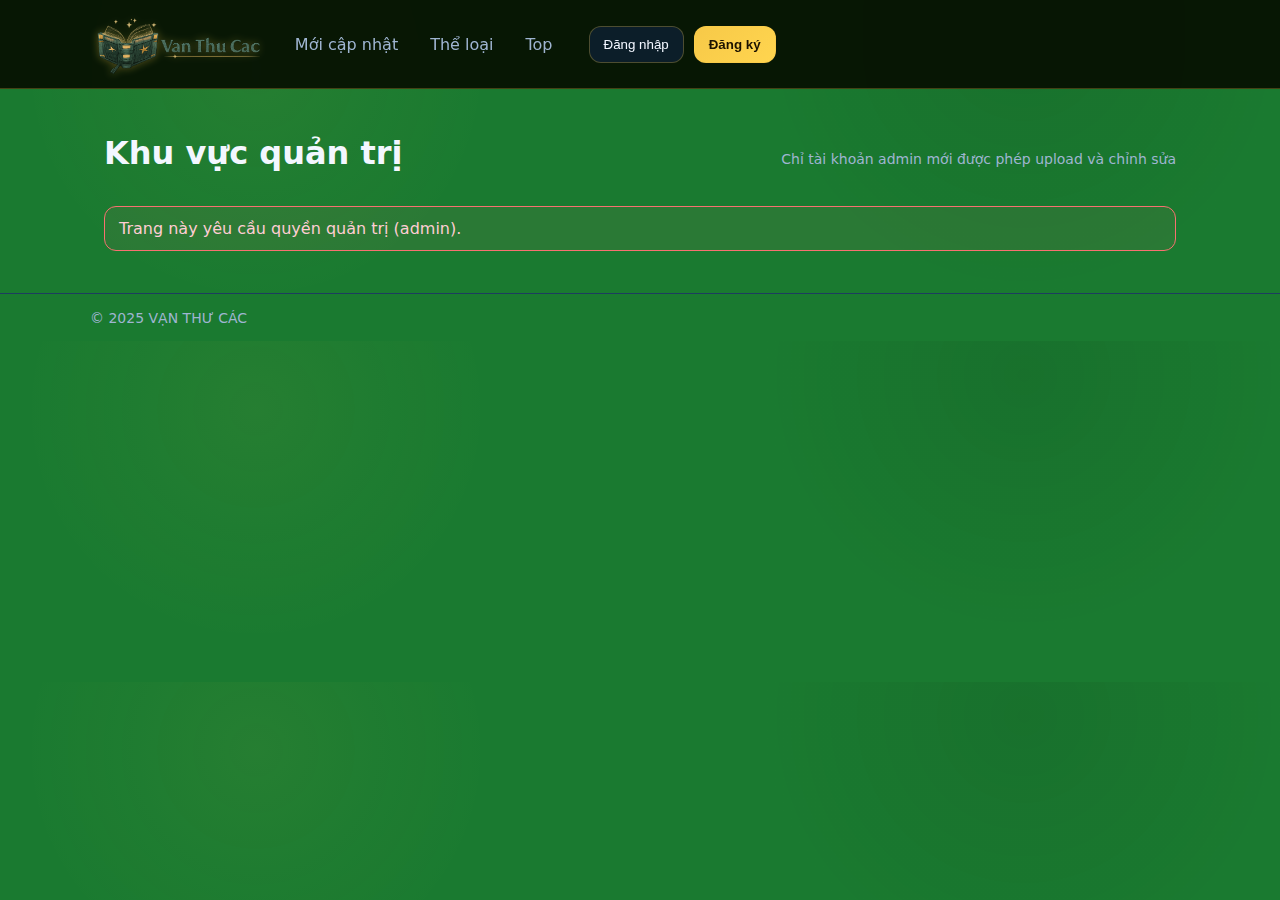
<file: admin.html>
<!doctype html>
<html lang="vi">
<head>
  <meta charset="utf-8" />
  <meta name="viewport" content="width=device-width, initial-scale=1" />
  <title>Quản trị | Vạn Thư Các</title>
  <link rel="icon" href="assets/img/logo001.png" />
  <link rel="stylesheet" href="assets/css/style.css" />
</head>
<body>
  <header class="header">
    <div class="container header__inner">
      <a class="brand" href="index.html" aria-label="Vạn Thư Các">
        <img class="brand__logo" src="assets/img/logo003.png" alt="Vạn Thư Các" />
      </a>
      <nav class="nav">
        <a href="index.html">Mới cập nhật</a>
        <a href="#">Thể loại</a>
        <a href="#">Top</a>
      </nav>

    <div class="auth-buttons" id="authButtons"></div>
    </div>
  </header>

  <main class="container">
    <section class="section">
      <div class="section__head">
        <h1>Khu vực quản trị</h1>
        <div class="muted">Chỉ tài khoản admin mới được phép upload và chỉnh sửa</div>
      </div>

      <div id="adminContent"></div>
    </section>
  </main>

  <footer class="footer">
    <div class="container footer__inner">
      <span class="muted">© 2025 VẠN THƯ CÁC</span>
    </div>
  </footer>
  <script type="module" src="assets/js/auth-ui.js"></script>
  <script type="module" src="assets/js/admin.js"></script>
</body>
</html>
</file>
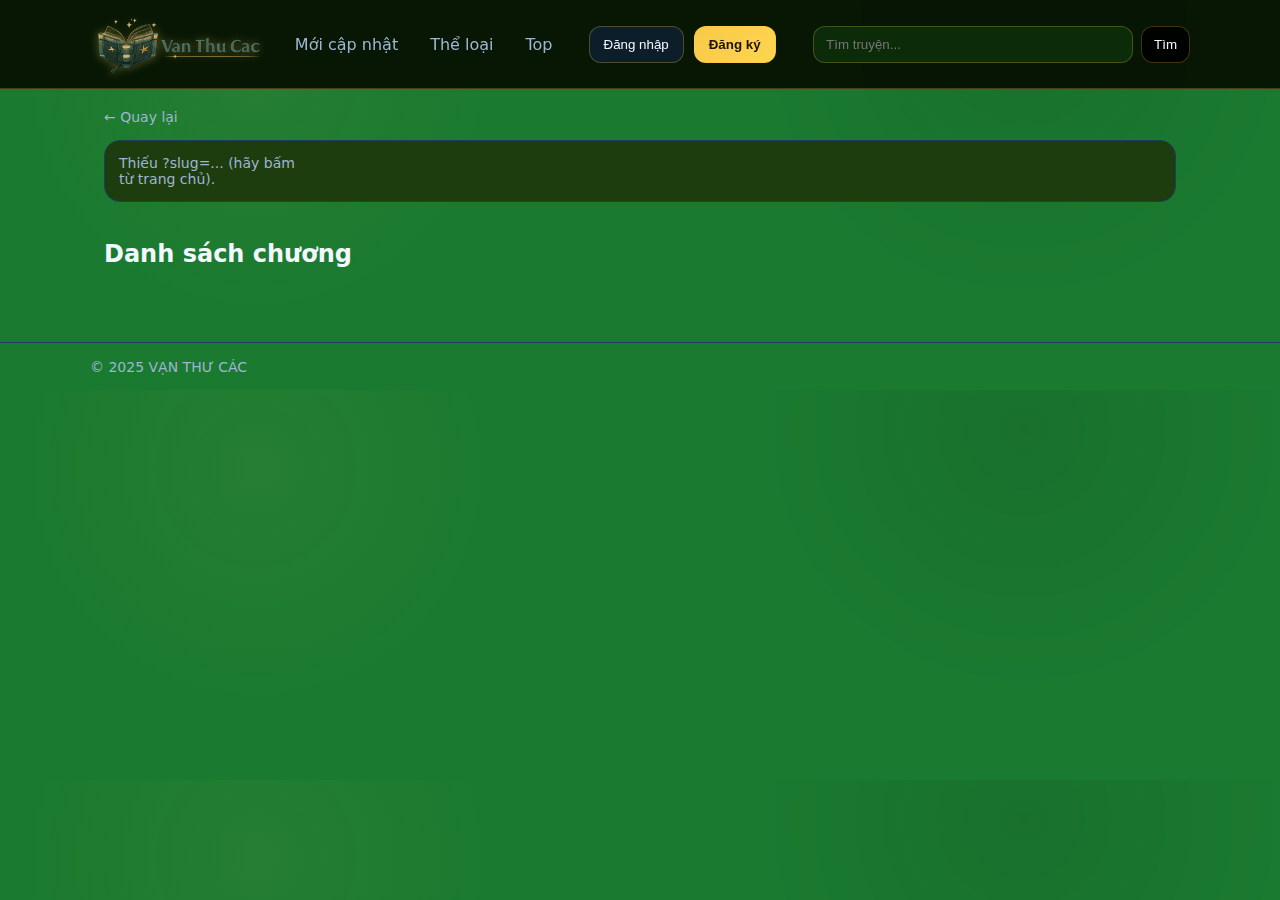
<file: comic.html>
<!doctype html>
<html lang="vi">
<head>
  <meta charset="utf-8" />
  <meta name="viewport" content="width=device-width, initial-scale=1" />
  <title>Chi tiết truyện | Vạn Thư Các</title>
  <link rel="icon" href="assets/img/logo001.png" />
  <link rel="stylesheet" href="assets/css/style.css" />
</head>
<body>
  <!-- Header (giữ giống trang chủ) -->
  <header class="header">
    <div class="container header__inner">
      <a class="brand" href="index.html" aria-label="Vạn Thư Các">
        <img class="brand__logo" src="assets/img/logo003.png" alt="Vạn Thư Các" />
      </a>
      <nav class="nav">
        <a href="index.html">Mới cập nhật</a>
        <a href="#">Thể loại</a>
        <a href="#">Top</a>
      </nav>
      <div class="auth-buttons" id="authButtons"></div>
      <form class="search" action="index.html">
        <input id="searchInput" type="search" placeholder="Tìm truyện..." autocomplete="off" />
        <button type="submit">Tìm</button>
      </form>
    </div>
  </header>

  <main class="container">
    <section class="section">
      <a class="muted" href="index.html">← Quay lại</a>

      <div id="comicDetail" class="detail">
        <!-- render bằng JS -->
      </div>

      <div class="section__head" style="margin-top:18px;">
        <h2>Danh sách chương</h2>
        <div class="muted" id="chapterCount"></div>
      </div>

      <div id="chapterList" class="chapters">
        <!-- render bằng JS -->
      </div>
    </section>
  </main>

  <footer class="footer">
    <div class="container footer__inner">
      <span class="muted">© 2025 VẠN THƯ CÁC</span>
    </div>
  </footer>
  
<script type="module" src="assets/js/auth-ui.js"></script>
<script type="module" src="assets/js/comic.js?v=1"></script>
</body>
</html>
</file>
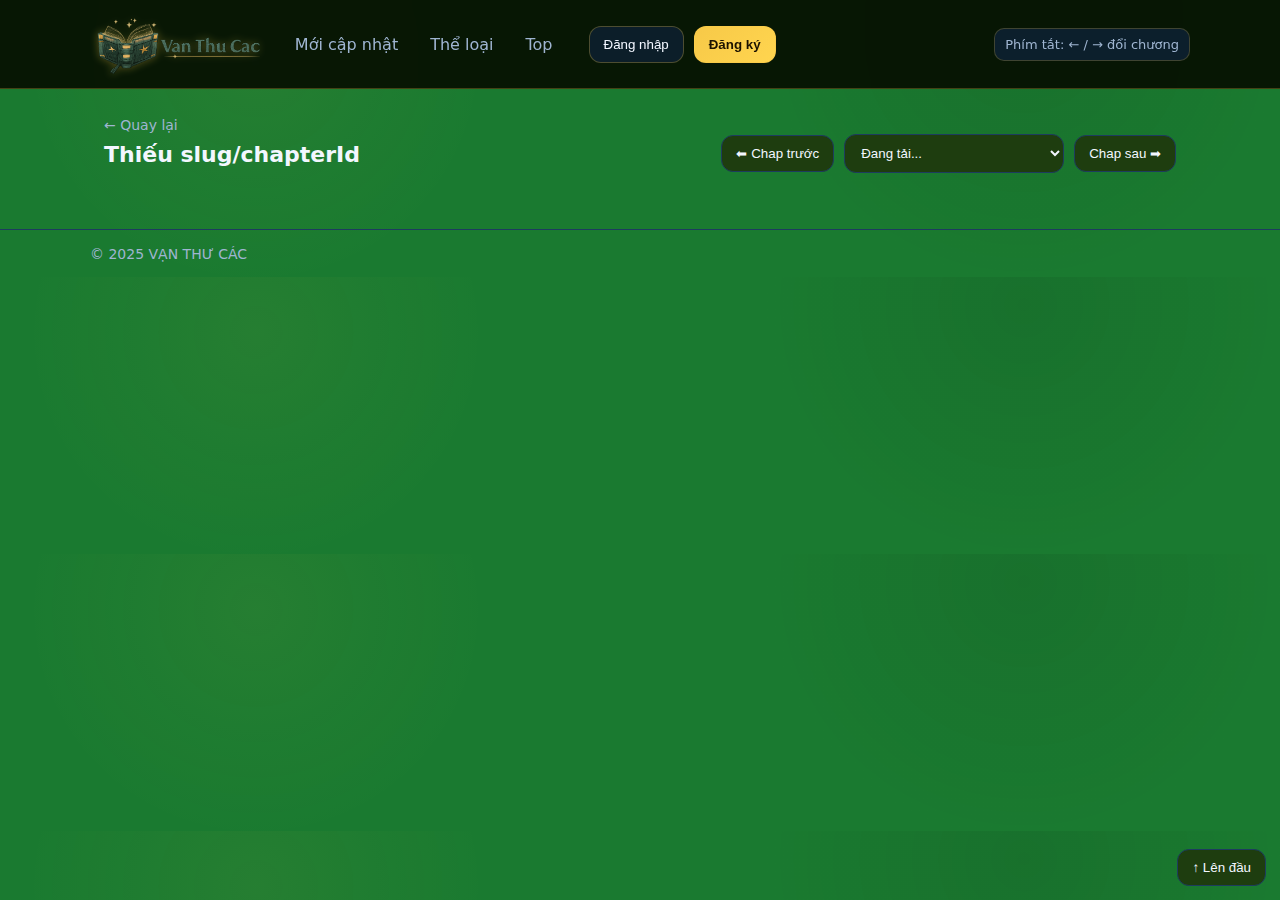
<file: read.html>
<!doctype html>
<html lang="vi">
<head>
  <meta charset="utf-8" />
  <meta name="viewport" content="width=device-width, initial-scale=1" />
  <title>Đọc Truyện | Vạn Thư Các</title>
  <link rel="icon" href="assets/img/logo001" />
  <link rel="stylesheet" href="assets/css/style.css" />
</head>
<body>
  <!-- Header -->
  <header class="header">
    <div class="container header__inner">
      <a class="brand" href="index.html" aria-label="Vạn Thư Các">
        <img class="brand__logo" src="assets/img/logo003.png" alt="Vạn Thư Các" />
      </a>
      <nav class="nav">
        <a href="index.html">Mới cập nhật</a>
        <a href="#">Thể loại</a>
        <a href="#">Top</a>
      </nav>

      <div class="auth-buttons" id="authButtons"></div>
      <div class="muted hint-keys" id="hintKeys">
        Phím tắt: ← / → đổi chương
      </div>
    </div>
  </header>

<button id="btnTop" class="btn" style="position:fixed; right:14px; bottom:14px;">
  ↑ Lên đầu
</button>



  <main class="container">
    <section class="section">
      <div class="reader-top">
        <div>
          <a class="muted" id="backToComic" href="index.html">← Quay lại</a>
          <h1 class="reader-title" id="readerTitle">Đang tải...</h1>
          <div class="muted" id="readerMeta"></div>
        </div>

        <div class="reader-controls">
          <button class="btn" id="btnPrev">⬅ Chap trước</button>

          <select class="select" id="chapterSelect" aria-label="Chọn chương">
            <option>Đang tải...</option>
          </select>

          <button class="btn" id="btnNext">Chap sau ➡</button>
        </div>
      </div>

      <div id="pageList" class="pages">
        <!-- render ảnh -->
      </div>
    </section>
  </main>

  <footer class="footer">
    <div class="container footer__inner">
      <span class="muted">© 2025 VẠN THƯ CÁC</span>
    </div>
  </footer>

<script type="module" src="assets/js/auth-ui.js"></script>
<script type="module" src="assets/js/read.js"></script>
</body>
</html>
</file>
<file: assets/css/style.css>
:root{
  --bg:#1a7a30;
  --card:#1e3d0f;
  --text:#f3f7ff;
  --muted:#9fb5d1;
  --line:#1d3c5f;
  --accent:#f7c948;
  --accent-strong:#ffd54f;
}

*{box-sizing:border-box}
body{
  margin:0;
  font-family: system-ui, -apple-system, Segoe UI, Roboto, Arial, sans-serif;
  background: radial-gradient(circle at 20% 20%, rgba(247,201,72,0.05), transparent 22%),
              radial-gradient(circle at 80% 10%, rgba(6, 4, 0, 0.08), transparent 25%),
              var(--bg);
  color:var(--text);
}

a{color:inherit; text-decoration:none}
.container{max-width:1100px; margin:0 auto; padding:0 14px}

.header{
  position:sticky; top:0;
  background:rgba(6, 12, 0, 0.9);
  backdrop-filter: blur(10px);
  border-bottom:1px solid rgba(247,201,72,0.25);
  z-index:10;
}
.header__inner{
  display:flex; gap:14px;
  align-items:center;
  padding:12px 0;
}
.brand{
  display:inline-flex;
  align-items:center;
  padding:2px 0;
}

.brand__logo{
  display:block;
  height: 60px;
  width:auto;
  filter: drop-shadow(0 0 4px rgba(247, 201, 72, 0.35));
}
.nav{display:flex; gap:12px; flex-wrap:wrap}
.nav a{color:var(--muted); padding:8px 10px; border-radius:10px; transition:all .2s ease;}
.nav a:hover{color:var(--accent); background:rgba(247,201,72,0.08); box-shadow:0 4px 14px rgba(14, 190, 26, 0.12);} 
.nav__active{color:var(--accent); font-weight:800;}
.search{margin-left:auto; display:flex; gap:8px}
.search input{
  width:min(320px, 52vw);
  padding:10px 12px;
  border:1px solid rgba(247,201,72,0.25);
  background:rgba(13, 47, 10, 0.9);
  color:var(--text);
  border-radius:12px;
}
.search button{
  padding:10px 12px;
  border:1px solid rgba(247,201,72,0.25);
  background:rgba(0, 0, 0, 0.9);
  color:var(--text);
  border-radius:12px;
  cursor:pointer;
}
.search button:hover{border-color:var(--accent); color:var(--accent);}

.auth-buttons{display:flex; gap:10px; align-items:center; margin-left:12px; flex-wrap:wrap;}
.auth__user{display:flex; gap:10px; align-items:center; flex-wrap:wrap;}
.auth__pill{display:flex; gap:8px; align-items:center; padding:10px 12px; border-radius:14px; background:rgba(15,36,61,0.8); border:1px solid rgba(247,201,72,0.35); box-shadow:0 6px 20px rgba(0,0,0,0.25);}
.auth__name{font-weight:800;}
.auth__role{color:var(--accent); font-size:12px; text-transform:uppercase; letter-spacing:0.6px;}
.auth__hint{font-size:12px;}


.btn{display:inline-flex; gap:8px; align-items:center; justify-content:center; padding:10px 14px; border:1px solid var(--line); background:var(--card); color:var(--text); border-radius:12px; cursor:pointer; transition:all .2s ease;}
.btn:hover{ border-color: var(--accent); color:var(--accent); box-shadow:0 6px 16px rgba(247,201,72,0.18); }
.btn--primary{background:linear-gradient(135deg, var(--accent), var(--accent-strong)); color:#1b1200; border-color:rgba(247,201,72,0.55); font-weight:800;}
.btn--primary:hover{transform:translateY(-1px); box-shadow:0 12px 30px rgba(247,201,72,0.25);}
.btn--ghost{background:rgba(15,36,61,0.65); border-color:rgba(247,201,72,0.28);}


.section{padding:18px 0}
.section__head{
  display:flex; align-items:baseline; justify-content:space-between;
  gap:12px; margin:6px 0 12px;
}
.muted{color:var(--muted); font-size:14px}

.grid{
  display:grid;
  grid-template-columns: repeat(2, 1fr);
  gap:12px;
}
@media (min-width:600px){
  .grid{grid-template-columns: repeat(4, 1fr)}
}
@media (min-width:950px){
  .grid{grid-template-columns: repeat(6, 1fr)}
}

.card{
  background:var(--card);
  border:1px solid var(--line);
  border-radius:14px;
  overflow:hidden;
  display:flex;
  flex-direction:column;
  min-height:100%;
}

.card:hover{border-color:var(--accent); box-shadow:0 10px 28px rgba(247,201,72,0.14); transform:translateY(-2px);}
.card__cover{
  aspect-ratio: 3 / 4;
  width:100%;
  object-fit:cover;
  display:block;
}
.card__body{padding:10px}
.card__title{
  font-size:14px;
  font-weight:700;
  line-height:1.25;
  margin:0 0 6px;
  display:-webkit-box;
  -webkit-line-clamp:2;
  line-clamp: 2;
  -webkit-box-orient:vertical;
  overflow:hidden;
}
.card__meta{
  display:flex; justify-content:space-between; gap:10px;
  font-size:12px; color:var(--muted);
}
.badges{margin-top:8px; display:flex; flex-wrap:wrap; gap:6px}
.badge{
  font-size:11px;
  color:var(--muted);
  border:1px solid var(--line);
  padding:4px 8px;
  border-radius:999px;
}

.footer{
  border-top:1px solid var(--line);
  margin-top:24px;
}
.footer__inner{padding:14px 0}



.detail{
  margin-top:14px;
  display:grid;
  grid-template-columns: 140px 1fr;
  gap:14px;
  background:var(--card);
  border:1px solid var(--line);
  border-radius:16px;
  padding:14px;
}

.detail__cover{
  width:100%;
  border-radius:12px;
  border:1px solid var(--line);
  aspect-ratio: 3/4;
  object-fit:cover;
  background: linear-gradient(135deg, #1e222c, #0f1115);
}

.detail__title{
  margin:0 0 8px;
  font-size:22px;
  font-weight:900;
}

.detail__row{
  display:flex;
  flex-wrap:wrap;
  gap:10px;
  align-items:center;
  color:var(--muted);
  font-size:14px;
}

.chapters{
  display:flex;
  flex-direction:column;
  gap:10px;
}

.chapter-item{
  display:flex;
  justify-content:space-between;
  gap:12px;
  align-items:center;
  background:var(--card);
  border:1px solid var(--line);
  border-radius:12px;
  padding:12px 14px;
}

.chapter-item:hover{
  border-color: var(--accent);
}

.chapter-item__name{
  font-weight:700;
}

.chapter-item__meta{
  color:var(--muted);
  font-size:13px;
}

@media (min-width:700px){
  .detail{
    grid-template-columns: 180px 1fr;
  }
}

.reader-top{
  display:flex;
  flex-direction:column;
  gap:14px;
  margin: 8px 0 14px;
}

.reader-title{
  margin:8px 0 6px;
  font-size:22px;
  font-weight:900;
}

.reader-controls{
  display:flex;
  flex-wrap:wrap;
  gap:10px;
  align-items:center;
}


.btn:hover{ border-color: var(--accent); }

.select{
  padding:10px 12px;
  border:1px solid var(--line);
  background:var(--card);
  color:var(--text);
  border-radius:12px;
  min-width: 220px;
}

.pages{
  display:flex;
  flex-direction:column;
  gap:12px;
}

.page{
  width: min(900px, 100%);
  margin: 0 auto;
  border-radius:14px;
  border:1px solid var(--line);
  background: linear-gradient(135deg, #1e222c, #0f1115);
  display:block;
}

@media (min-width:900px){
  .reader-top{
    flex-direction:row;
    justify-content:space-between;
    align-items:flex-end;
  }
}

.alert{
  border:1px solid var(--line);
  border-radius:12px;
  padding:12px 14px;
  background:rgba(77,163,255,.06);
}
.alert--error{border-color:#f87171; background:rgba(248,113,113,.08); color:#fecdd3;}
.alert--info{border-color:var(--accent);}

.panel{
  background:var(--card);
  border:1px solid var(--line);
  border-radius:14px;
  padding:16px;
  display:flex;
  flex-direction:column;
  gap:14px;
}

.panel__grid{display:grid; gap:12px; grid-template-columns: 1fr;}
@media (min-width:750px){
  .panel__grid{grid-template-columns: repeat(2, 1fr);}
}

.panel__block{
  border:1px dashed var(--line);
  border-radius:12px;
  padding:12px;
  background:rgba(255,255,255,.02);
  display:flex;
  flex-direction:column;
  gap:10px;
}

.panel__form{display:flex; flex-direction:column; gap:10px;}
.panel__form input,
.panel__form textarea{
  padding:10px 12px;
  border:1px solid var(--line);
  background:var(--bg);
  color:var(--text);
  border-radius:12px;
  resize:vertical;
}

.panel__label{font-weight:700; font-size:14px;}

.logo-custom{
  position:fixed;
  left:14px;
  bottom:14px;
  z-index:20;
}

.logo-custom__toggle{
  background:rgba(23,26,33,0.92);
  border:1px solid var(--line);
  box-shadow:0 10px 30px rgba(0,0,0,0.35);
}

.logo-custom__panel{
  display:none;
  position:fixed;
  left:14px;
  bottom:62px;
  width:min(420px, calc(100% - 28px));
  background:rgba(23,26,33,0.98);
  border:1px solid var(--line);
  border-radius:16px;
  padding:14px;
  box-shadow:0 20px 40px rgba(0,0,0,0.4);
}

.logo-custom__panel.is-open{display:block;}

.logo-custom__head{
  display:flex;
  align-items:center;
  justify-content:space-between;
  gap:10px;
  margin-bottom:10px;
}

.logo-custom__title{margin:0 0 4px; font-weight:800;}
.logo-custom__grid{display:grid; grid-template-columns:repeat(auto-fit, minmax(160px, 1fr)); gap:12px;}
.logo-custom__card{background:rgba(15,17,21,0.6); border:1px solid var(--line); border-radius:12px; padding:10px;}
.logo-custom__label{font-weight:700; margin-bottom:8px;}
.logo-custom__preview{width:100%; border-radius:10px; border:1px solid var(--line); background: linear-gradient(135deg, #1e222c, #0f1115); object-fit:contain; padding:8px; min-height:72px;}
.logo-custom__preview--icon{max-width:96px; background:#0f1115;}
.logo-custom__upload{width:100%; text-align:center; margin-top:8px; cursor:pointer;}
.logo-custom__actions{margin-top:10px; display:flex; justify-content:flex-end;}
.logo-custom__hint{margin:8px 0 0;}
.logo-custom__close{background:transparent;}
/* Modal & popup */
.modal-overlay{position:fixed; inset:0; background:rgba(3,8,18,0.75); backdrop-filter: blur(6px); display:flex; align-items:center; justify-content:center; opacity:0; transition:opacity .2s ease; z-index:40;}
.modal-overlay.is-open{opacity:1;}
.modal{position:relative; width:min(520px, 94%); background:var(--card); border:1px solid rgba(247,201,72,0.35); border-radius:18px; padding:18px 18px 20px; box-shadow:0 18px 48px rgba(0,0,0,0.35);}
.modal__close{position:absolute; top:10px; right:10px; border:none; background:rgba(15,36,61,0.8); color:var(--text); width:34px; height:34px; border-radius:50%; font-size:18px; cursor:pointer;}
.modal__logo{display:flex; justify-content:center; margin-bottom:4px;}
.modal__logo img{height:60px; filter: drop-shadow(0 0 10px rgba(247,201,72,0.45));}
.modal__logo--small img{height: 60px;}
.modal__title{margin:6px 0 10px; text-align:center; font-weight:900; letter-spacing:0.2px;}
.modal__form{display:flex; flex-direction:column; gap:10px;}
.modal__form label{font-weight:700; color:var(--text);}
.modal__form input,
.modal__form textarea{padding:10px 12px; border:1px solid rgba(247,201,72,0.25); background:rgba(15,36,61,0.6); color:var(--text); border-radius:12px;}
.modal__actions{display:flex; justify-content:flex-end; gap:10px; margin-top:6px;}
.form__error{color:#ffb4b4; font-weight:700;}
.form__success{color:var(--accent); font-weight:700;}
.form__hint{color:var(--muted); font-size:13px;}
.form__hint--success{color:var(--accent);}

/* Admin layout */
.panel__header{display:flex; justify-content:space-between; gap:14px; align-items:center; flex-wrap:wrap;}
.admin__actions{display:flex; gap:10px;}
.admin__list{display:flex; flex-direction:column; gap:12px; margin-top:10px;}
.admin__item{display:flex; gap:12px; align-items:center; background:rgba(15,36,61,0.6); border:1px solid rgba(247,201,72,0.18); border-radius:14px; padding:10px 12px; box-shadow:0 10px 24px rgba(0,0,0,0.22);} 
.admin__item:hover{border-color:var(--accent); box-shadow:0 10px 26px rgba(247,201,72,0.16);} 
.admin__cover{width:72px; height:96px; object-fit:cover; border-radius:12px; border:1px solid rgba(247,201,72,0.24); background:linear-gradient(135deg, #123456, #0f243d);} 
.admin__meta{display:flex; flex-direction:column; gap:4px;}
.admin__title{font-weight:800;}

.hint-keys{margin-left:auto; font-size:13px; padding:8px 10px; background:rgba(15,36,61,0.7); border:1px solid rgba(247,201,72,0.22); border-radius:10px;}
</file>
